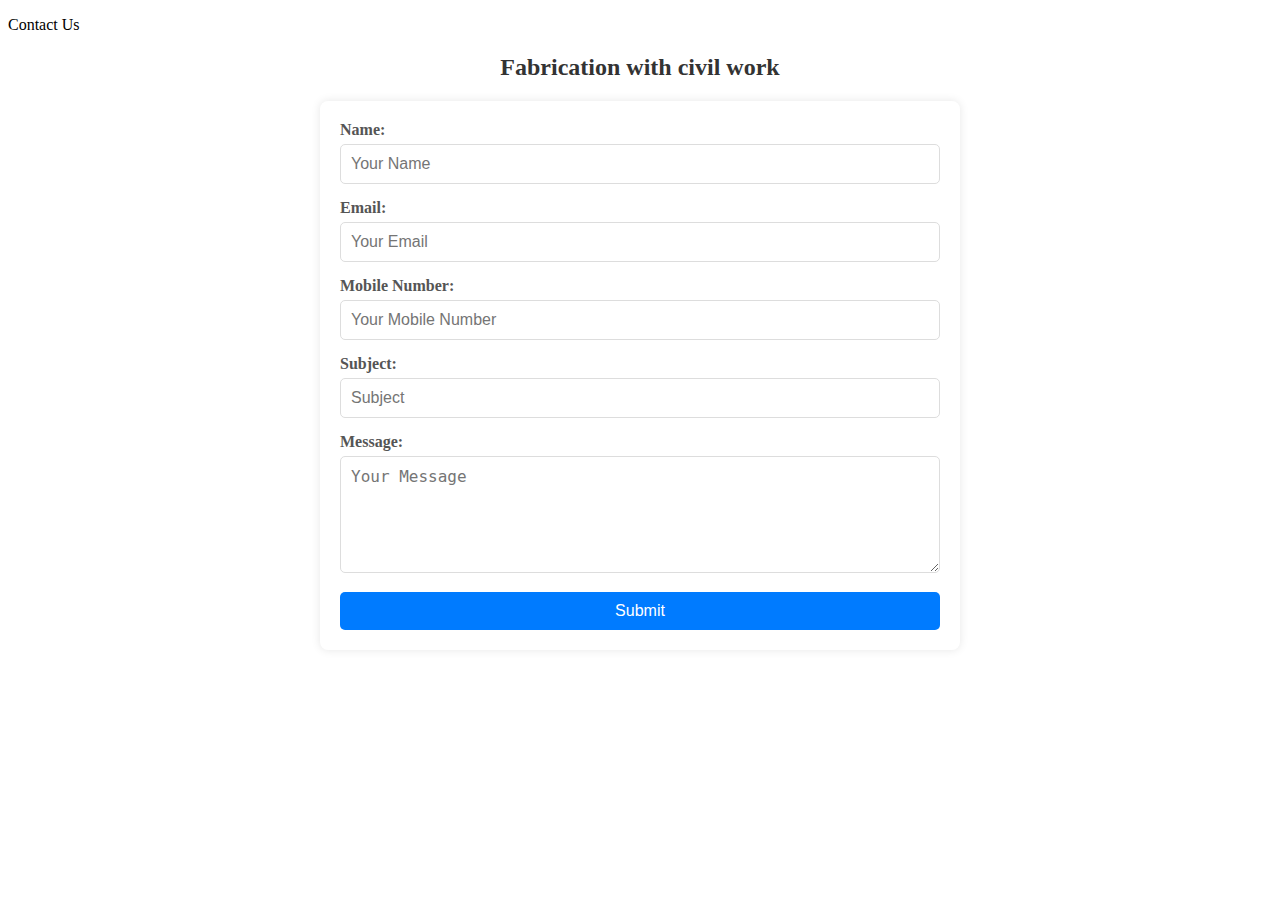
<file: demo.html>
<!DOCTYPE html>
<html lang="en">
<head>
    <meta charset="UTF-8">
    <meta name="viewport" content="width=device-width, initial-scale=1.0">
    <title>Document</title>
    <style>
        
.contact-form-container {
  max-width: 600px;
  margin: 0 auto;
  background: #fff;
  padding: 20px;
  border-radius: 8px;
  box-shadow: 0 0 10px rgba(0, 0, 0, 0.1);
}

h2 {
  text-align: center;
  margin-bottom: 20px;
  color: #333;
}

.form-group {
  margin-bottom: 15px;
}

.form-group label {
  display: block;
  font-weight: bold;
  margin-bottom: 5px;
  color: #555;
}

.form-group input,
.form-group textarea {
  width: 100%;
  padding: 10px;
  border: 1px solid #ddd;
  border-radius: 5px;
  font-size: 16px;
  box-sizing: border-box;
}

button {
  display: inline-block;
  background-color: #007BFF;
  color: #fff;
  padding: 10px 20px;
  border: none;
  border-radius: 5px;
  cursor: pointer;
  font-size: 16px;
  width: 100%;
  transition: background-color 0.3s ease;
}

button:hover {
  background-color: #0056b3;
}
    </style>
</head>
<body>
    <section class="section__container service__container" id="contact">
        <p class="section__subheader">Contact Us</p>
        <h2 class="section__header">Fabrication with civil work </h2>
    
        <div class="contact-form-container">
    
          <form action="https://formspree.io/f/mnnqabzv" method="POST">
            <div class="form-group">
              <label for="name">Name:</label>
              <input type="text" id="name" name="name" placeholder="Your Name" required>
            </div>
            <div class="form-group">
              <label for="email">Email:</label>
              <input type="email" id="email" name="email" placeholder="Your Email" required>
            </div>
            <div class="form-group">
              <label for="name">Mobile Number:</label>
              <input type="tel" id="name" name="phone" placeholder="Your Mobile Number" required>
            </div>
            <div class="form-group">
              <label for="subject">Subject:</label>
              <input type="text" id="subject" name="subject" placeholder="Subject" required>
            </div>
            <div class="form-group">
              <label for="message">Message:</label>
              <textarea id="message" name="message" rows="5" placeholder="Your Message" required></textarea>
            </div>
            <button type="submit">Submit</button>
          </form>
        </div>
    
      </section>
</body>
</html>
</file>
